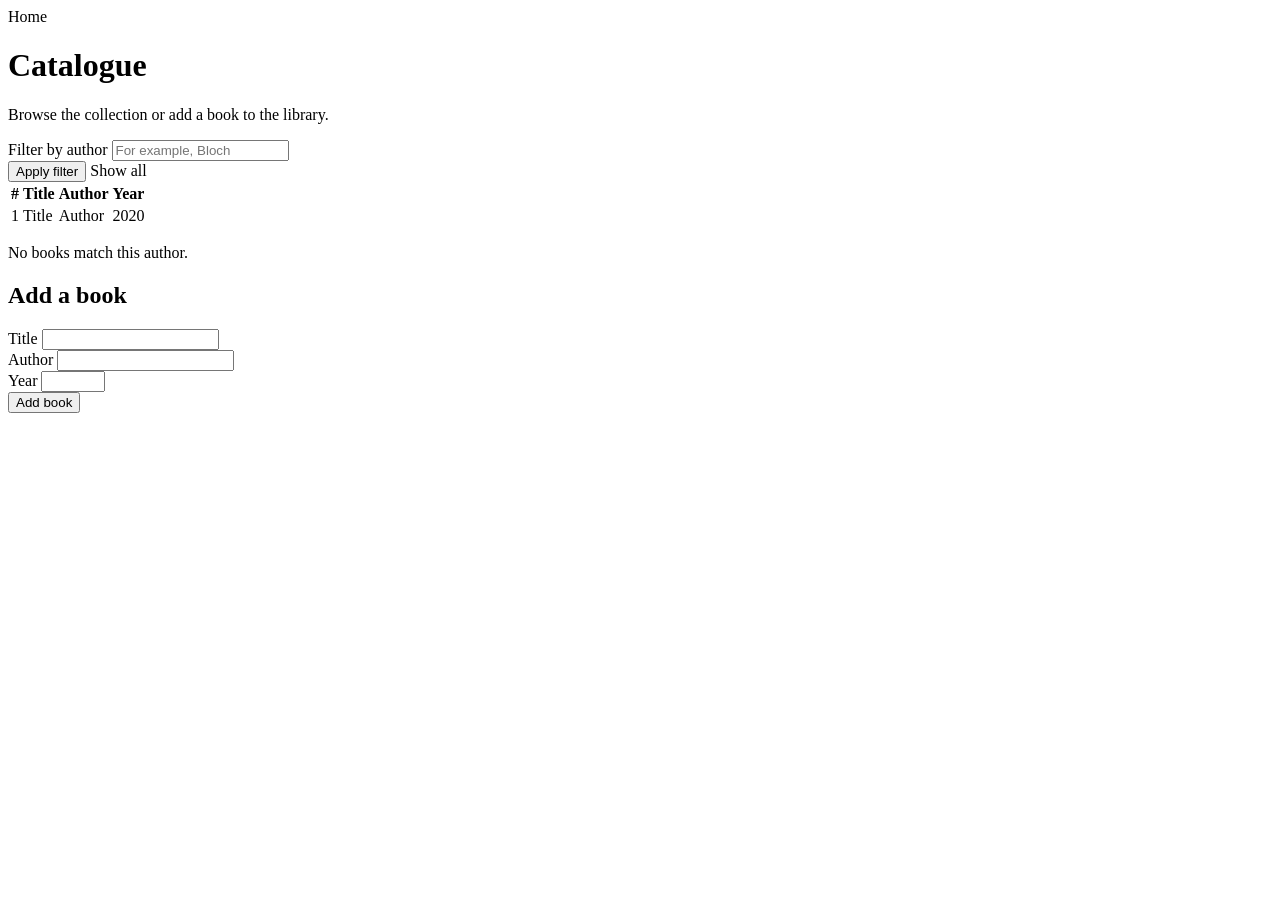
<file: src/main/resources/templates/books/list.html>
<!DOCTYPE html>
<html lang="en" xmlns:th="http://www.thymeleaf.org">
<head>
    <meta charset="UTF-8">
    <meta name="viewport" content="width=device-width, initial-scale=1">
    <title th:text="${title}">Catalogue</title>
    <link rel="stylesheet" th:href="@{/css/app.css}">
</head>
<body>
<main class="container">
    <header class="page-heading">
        <a class="back-link" th:href="@{/}">Home</a>
        <h1 th:text="${title}">Catalogue</h1>
        <p class="muted">Browse the collection or add a book to the library.</p>
    </header>
    <p th:if="${message}" class="flash" role="status" th:text="${message}"></p>
    <section class="card">
        <form method="get" th:action="@{/books}" class="filter-form">
            <div class="field grow">
                <label for="filterAuthor">Filter by author</label>
                <input id="filterAuthor" name="author" th:value="${author}"
                       placeholder="For example, Bloch">
            </div>
            <button type="submit">Apply filter</button>
            <a class="secondary" th:href="@{/books}">Show all</a>
        </form>
    </section>
    <section class="card table-card" aria-label="Book collection">
        <table>
            <thead><tr><th scope="col">#</th><th scope="col">Title</th>
                <th scope="col">Author</th><th scope="col">Year</th></tr></thead>
            <tbody>
            <tr th:each="book : ${books}">
                <td th:text="${book.id}">1</td>
                <td th:text="${book.title}">Title</td>
                <td th:text="${book.author}">Author</td>
                <td th:text="${book.year}">2020</td>
            </tr>
            </tbody>
        </table>
        <p th:if="${#lists.isEmpty(books)}" class="empty">No books match this author.</p>
    </section>
    <section class="card">
        <h2>Add a book</h2>
        <form method="post" th:action="@{/books}">
            <div class="book-fields">
                <div class="field"><label for="bookTitle">Title</label>
                    <input id="bookTitle" name="title" required maxlength="200"></div>
                <div class="field"><label for="bookAuthor">Author</label>
                    <input id="bookAuthor" name="author" required maxlength="200"></div>
                <div class="field year-field"><label for="bookYear">Year</label>
                    <input id="bookYear" name="year" type="number" min="1" max="9999" required></div>
            </div>
            <button type="submit">Add book</button>
        </form>
    </section>
</main>
</body>
</html>
</file>
